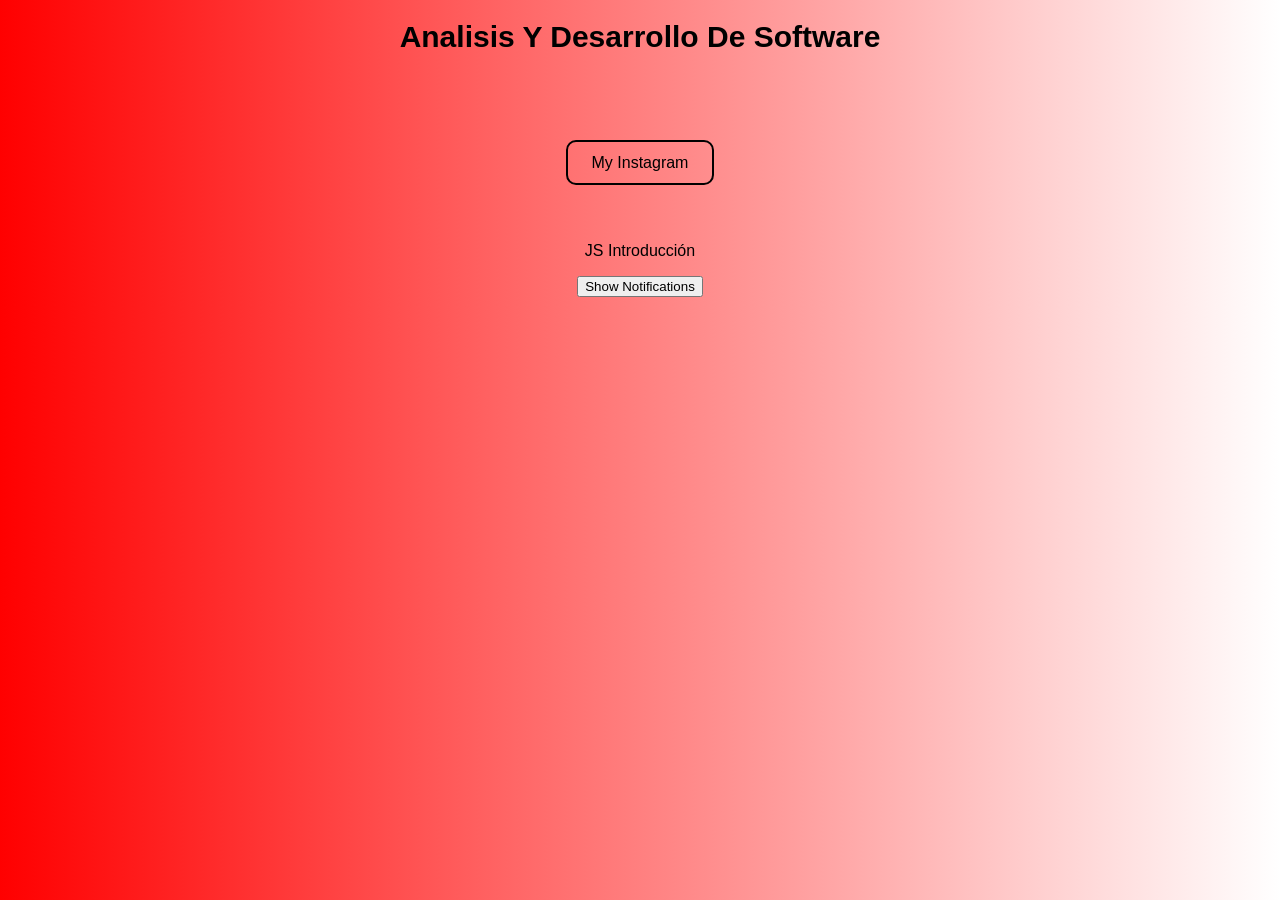
<file: index.html>
<!DOCTYPE html>
<html lang="en">
<head>
  <meta charset="UTF-8">
  <meta name="viewport" content="width=device-width, initial-scale=1.0">
  <title>Hello world</title>
  <link rel="stylesheet" href="styles.css">
</head>
<body>
  <div class="content">
    <h1>Analisis y Desarrollo de software</h1>
    <!-- El atributo target en HTML se utiliza en enlaces o formularios para especificar cómo y dónde debe abrirse el contenido vinculado o enviado -->
    <a href="https://www.instagram.com/marcelocastrx_r?igsh=emU4eWVkeWp2ZnZj" target="_blank">My Instagram</a>
    <p class="subtitle">JS Introducción</p>
    <p class="hashtag"><div id="Marcelo"></div></p>

  <button type="button" class="button">Show Notifications</button>
    
  </div>
  <!-- content -->

    <!-- <script src="01-variables.js"></script>
    <script src="02-tipo-string.js"></script>
    <script src="03-variables.js"></script> -->
    <!-- <script src="04_objeto-math.js"></script> -->
    <!-- <script src="05_precedencia.js"></script> -->
    <!-- <script src="06_incrementos.js"></script> -->
    <!-- <script src="07_concatenacion-template-string.js"></script> -->
    <!-- <script src="08_boleans.js"></script> -->
    <!-- <script src="09_objeto.js"></script> -->
    <!-- <script src="10_desestructuracion-de-objetos.js"></script> -->
    <!-- <script src="11_metodos-objetos.js"></script> -->
    <!-- <script src="12_unir-dos-objetos.js"></script> -->
    <!-- <script src="13_arrays.js"></script> -->
    <!-- <script src="14_metodos-para-arrays.js"></script> -->
    <!-- <script src="15_rest-operator.js"></script> -->
     <!-- <script src="26_for-loop.js"></script> -->
      <!-- <script src="27_this-en-js.js"></script> -->
       <!-- <script src="28_constructor-object-and-literal.js"></script> -->
       <!-- <script src="29_prototype-in-js.js"></script> -->
        <!-- <script src="30_poo-in-js.js"></script> -->
        <!-- <script src="31_car_class_extends.js"></script> -->
        <!-- <script src="32_try-catch.js"></script> -->
         <script src="33_notification-api.js"></script>
</body>
</html>
</file>
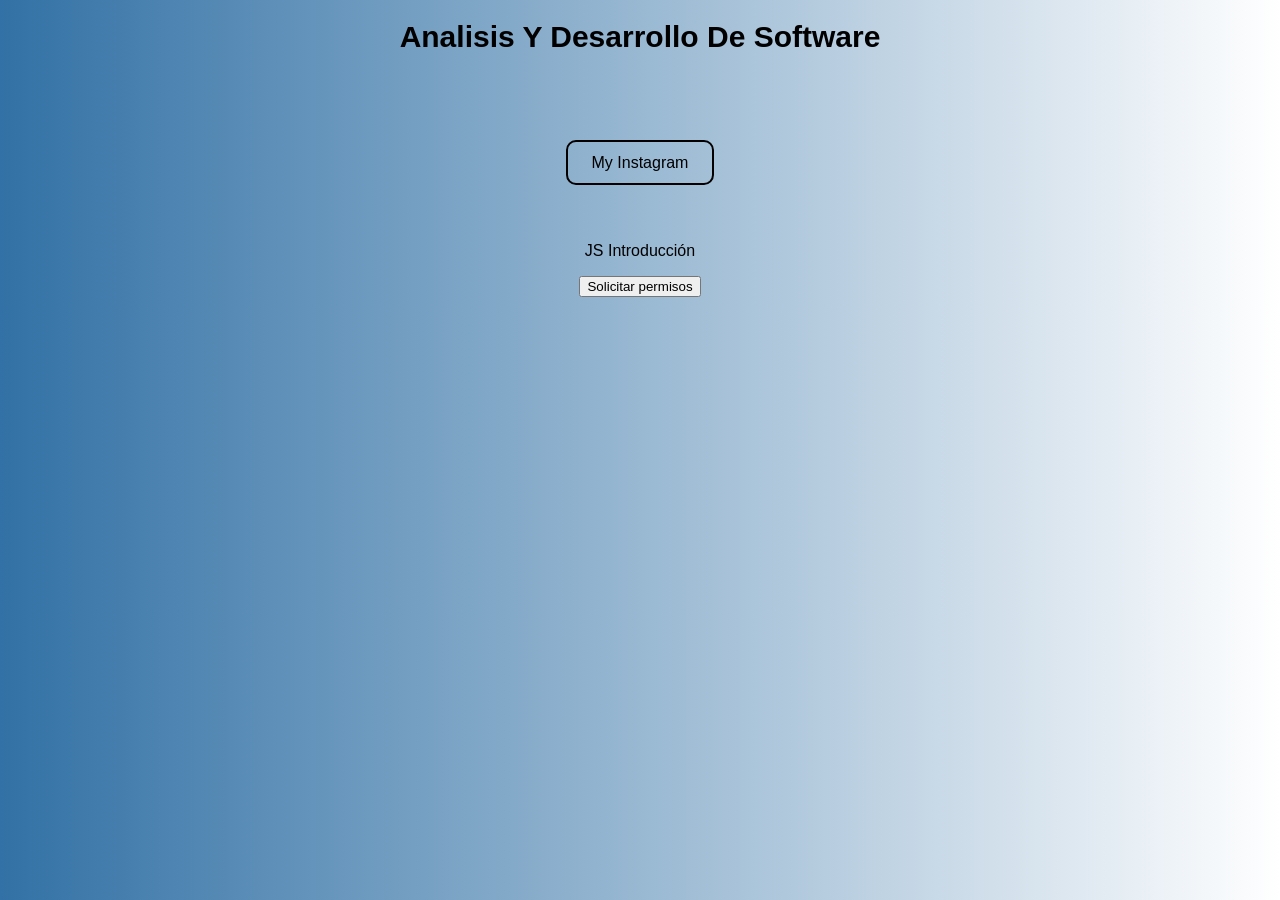
<file: introduction-js-edwar-/index.html>
<!DOCTYPE html>
<html lang="en">
<head>
  <meta charset="UTF-8">
  <meta name="viewport" content="width=device-width, initial-scale=1.0">
  <title>Hello world</title>
  <link rel="stylesheet" href="styles.css">
</head>
<body>
  <div class="content">
    <h1>Analisis y Desarrollo de software</h1>
    <!-- El atributo target en HTML se utiliza en enlaces o formularios para especificar cómo y dónde debe abrirse el contenido vinculado o enviado -->
    <a href="https://www.instagram.com/marcelocastrx_r?igsh=emU4eWVkeWp2ZnZj" target="_blank">My Instagram</a>
    <p class="subtitle">JS Introducción</p>
    <p class="hashtag"><div id="Marcelo"></div></p>

  <button type="button" class="button">Solicitar permisos</button>

    <div class="content"></div>
  <!-- content -->

    <!-- <script src="01-variables.js"></script>
    <script src="02-tipo-string.js"></script>
    <script src="03-variables.js"></script> -->
    <!-- <script src="04_objeto-math.js"></script> -->
    <!-- <script src="05_precedencia.js"></script> -->
    <!-- <script src="06_incrementos.js"></script> -->
    <!-- <script src="07_concatenacion-template-string.js"></script> -->
    <!-- <script src="08_boleans.js"></script> -->
    <!-- <script src="09_objeto.js"></script> -->
    <!-- <script src="10_desestructuracion-de-objetos.js"></script> -->
    <!-- <script src="11_metodos-objetos.js"></script> -->
    <!-- <script src="12_unir-dos-objetos.js"></script> -->
    <!-- <script src="13_arrays.js"></script> -->
    <!-- <script src="14_metodos-para-arrays.js"></script> -->
    <!-- <script src="15_rest-operator.js"></script> -->
     <!-- <script src="26_for-loop.js"></script> -->
      <!-- <script src="27_this-en-js.js"></script> -->
       <!-- <script src="28_constructor-object-and-literal.js"></script> -->
       <!-- <script src="29_prototype-in-js.js"></script> -->
        <!-- <script src="30_poo-in-js.js"></script> -->
        <!-- <script src="31_car_class_extends.js"></script> -->
        <!-- <script src="32_try-catch.js"></script> -->
         <!-- <script src="33_notification-api.js"></script> -->
          <!-- <script src="34_media-devices-api.js"></script> -->
          <!-- <script src="35_async-await.js"></script> -->
          <!-- <script src="36_fetch-api.js"></script> -->
          <script src="37_operador-ternario.js"></script>
</body>
</html>
</file>
<file: styles.css>
body {
    font-size: 16px;
    font-family: Arial, Helvetica, sans-serif;
    background-color: white;
    background: linear-gradient(to right,red, white);
    text-align: center;
}

a{
    text-decoration: none;
    color: #000;
    border: 2px solid #000;
    padding: 12px 24px;
    border-radius: 10px;

} 

h1{
    font-size: 30px;
    text-transform: capitalize;
    margin-bottom: 100px;
}

.subtitle{
    margin-top: 70px;
}
</file>
<file: introduction-js-edwar-/styles.css>
body {
    font-size: 16px;
    font-family: Arial, Helvetica, sans-serif;
    background-color: white;
    background: linear-gradient(to right,#3271a5, white);
    text-align: center;
}

a{
    text-decoration: none;
    color: #000;
    border: 2px solid #000;
    padding: 12px 24px;
    border-radius: 10px;

} 

h1{
    font-size: 30px;
    text-transform: capitalize;
    margin-bottom: 100px;
}

.subtitle{
    margin-top: 70px;
}
</file>
